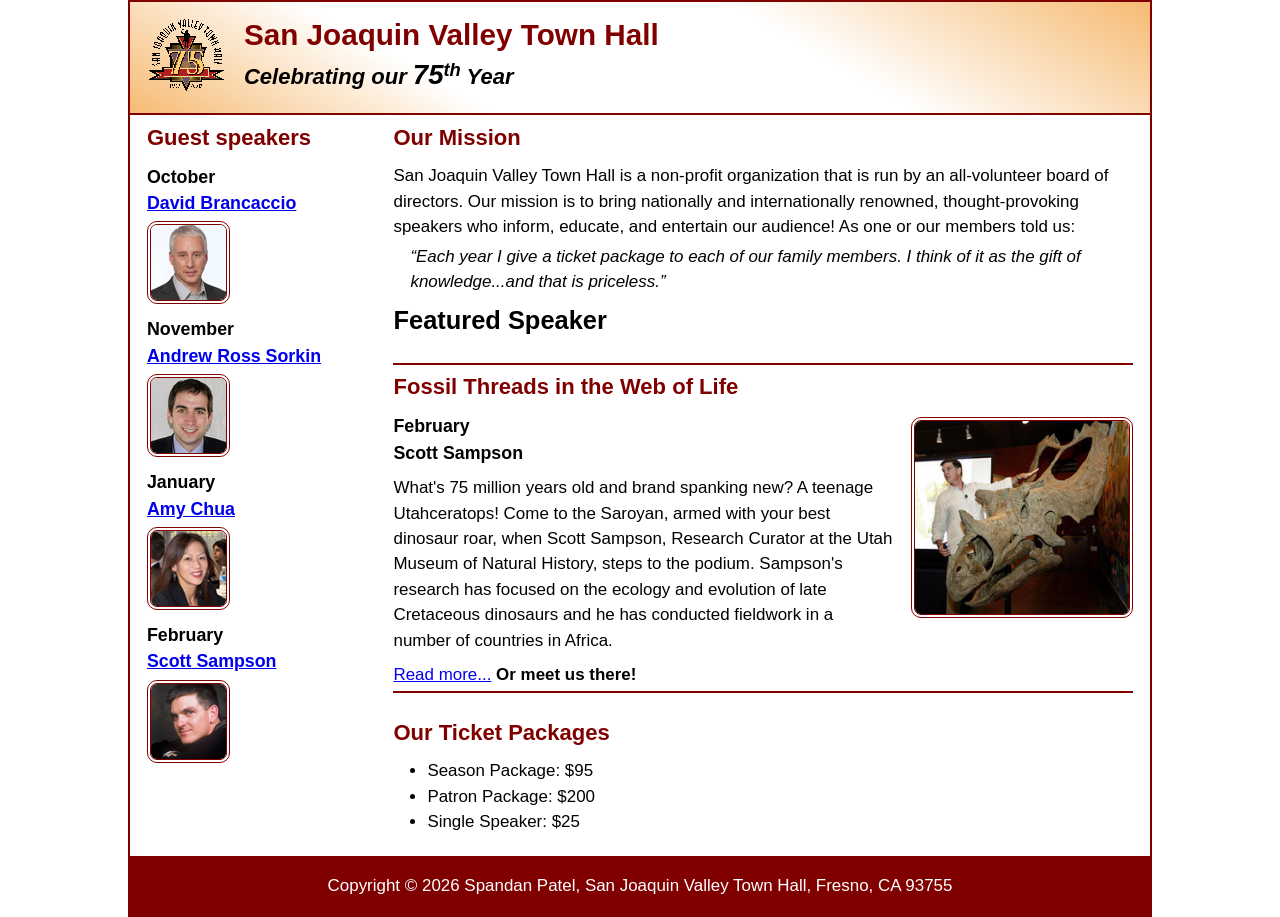
<file: index.html>
<!DOCTYPE html>
<html lang="en">

<head>
	<meta charset="utf-8">
	<title>San Joaquin Valley Town Hall</title>
	<meta name="viewport" content="width=device-width, initial-scale=1">
	<link rel="icon" href="images/favicon.ico">
	<link rel="stylesheet" href="styles/main.css">
</head>

<body>
	<header>
		<img src="images/town_hall_logo.gif" alt="Town Hall logo">
		<h2>San Joaquin Valley Town Hall</h2>
		<h3>Celebrating our <em class="large">75</em><sup>th</sup> Year</h3>
	</header>
	<main>
		<aside>
			<h2>Guest speakers</h2>
			<h3>October<br><a href="speakers/brancaccio.html">David Brancaccio</a></h3>
			<img src="images/brancaccio75.jpg" alt="David Brancaccio photo">
			<h3>November<br><a href="speakers/sorkin.html">Andrew Ross Sorkin</a></h3>
			<img src="images/sorkin75.jpg" alt="Andrew Ross Sorkin photo">
			<h3>January<br><a href="speakers/chua.html">Amy Chua</a></h3>
			<img src="images/chua75.jpg" alt="Amy Chua photo">
			<h3>February<br><a href="speakers/sampson.html">Scott Sampson</a></h3>
			<img src="images/sampson75.jpg" alt="Scott Sampson photo">
		</aside>

		<section>
			<h2>Our Mission</h2>
			<p>San Joaquin Valley Town Hall is a non-profit organization that is run by an 
				all-volunteer board of directors. Our mission is to bring nationally and 
				internationally renowned, thought-provoking speakers who inform, educate, 
				and entertain our audience! As one or our members told us:</p>
			<blockquote>&ldquo;Each year I give a ticket package to each of our family members. 
				I think of it as the gift of knowledge...and that is priceless.&rdquo;</blockquote>

			<h1>Featured Speaker</h1>
			<article class="featured">
				<h2>Fossil Threads in the Web of Life</h2>
				<img src="images/sampson_dinosaur.jpg" alt="Scott Sampson with dinosaur">
				<h3>February<br>
				Scott Sampson</h3>
				<p>What's 75 million years old and brand spanking new? A teenage Utahceratops! 
				Come to the Saroyan, armed with your best dinosaur roar, when Scott Sampson, Research 
				Curator at the Utah Museum of Natural History, steps to the podium. Sampson's research 
				has focused on the ecology and evolution of late Cretaceous dinosaurs and he has conducted 
				fieldwork in a number of countries in Africa.</p>
				<p><a href="speakers/sampson.html">Read more...</a>&nbsp;<b>Or meet us there!</b></p>
			</article>

			<h2>Our Ticket Packages</h2>
			<ul>
				<li>Season Package: $95</li>
				<li>Patron Package: $200</li>
				<li>Single Speaker: $25</li>
			</ul>
		</section>	
	</main>
	<footer>
		<p>Copyright &copy; 2026 Spandan Patel, San Joaquin Valley Town Hall, Fresno, CA 93755</p>
	</footer>
</body>
</html>
</file>
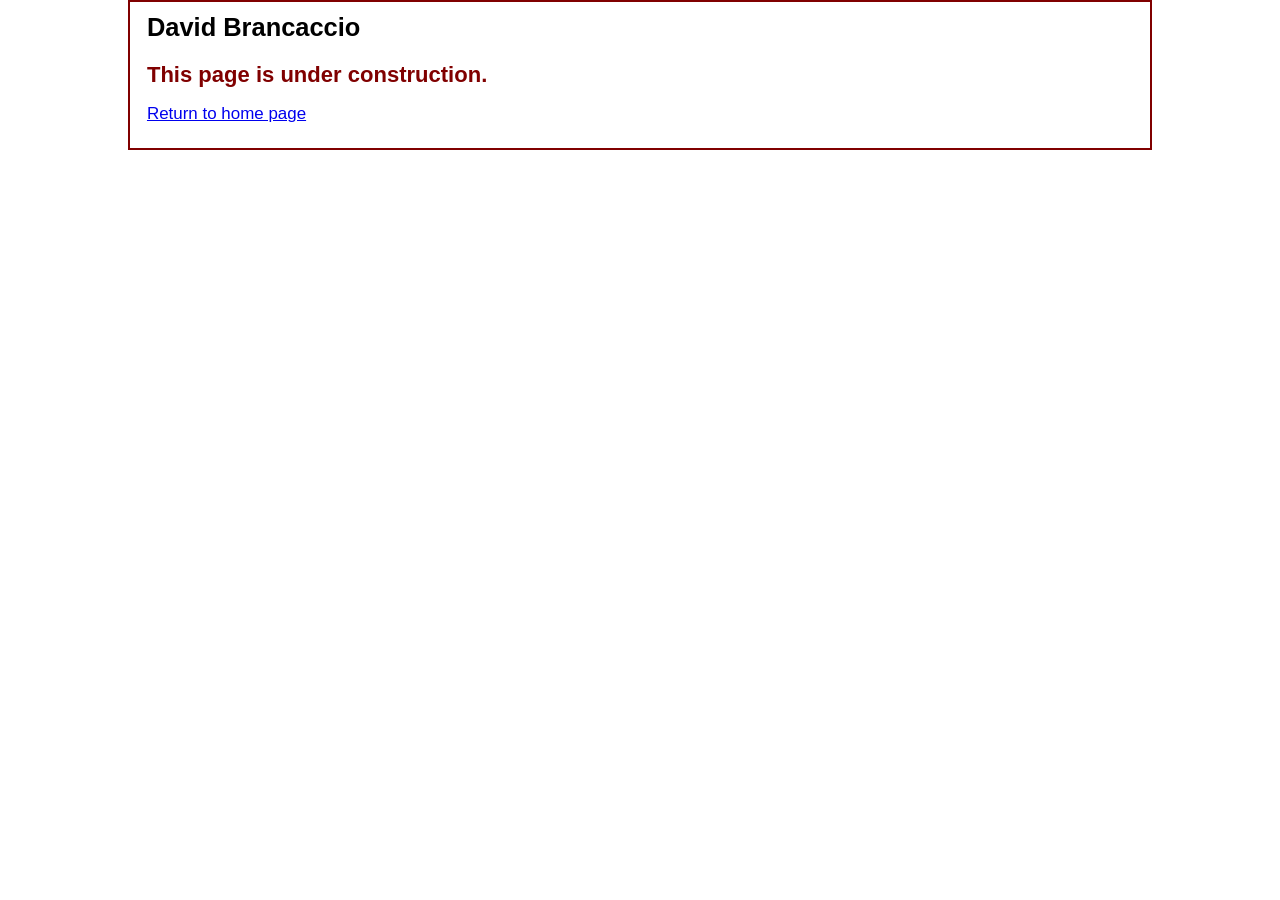
<file: speakers/brancaccio.html>
<!DOCTYPE html>
<html lang="en">

<head>
	<meta charset="utf-8">
	<title>San Joaquin Valley Town Hall</title>
	<link rel="icon" href="../images/favicon.ico">
	<link rel="stylesheet" href="../styles/main.css">
</head>

<body>
	<main>
		<section>
			<h1>David Brancaccio</h1>
			<h2>This page is under construction.</h2>
			<p><a href="../index.html">Return to home page</a></p>
		</section>
	</main>
</body>

</html>
</file>
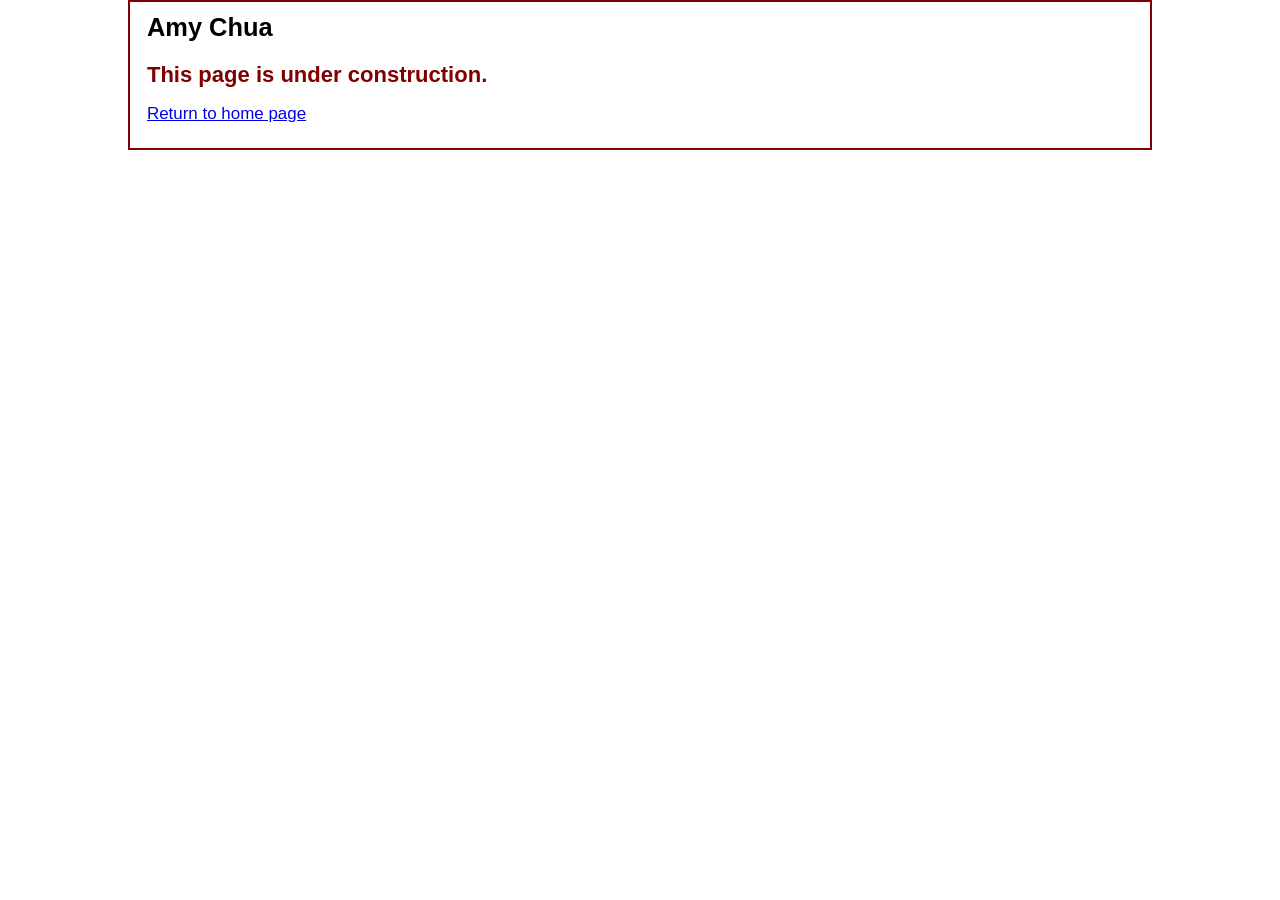
<file: speakers/chua.html>
<!DOCTYPE html>
<html lang="en">

<head>
	<meta charset="utf-8">
	<title>San Joaquin Valley Town Hall</title>
	<link rel="icon" href="../images/favicon.ico">
	<link rel="stylesheet" href="../styles/main.css">
</head>

<body>
	<main>
		<section>
			<h1>Amy Chua</h1>
			<h2>This page is under construction.</h2>
			<p><a href="../index.html">Return to home page</a></p>
		</section>
	</main>
</body>

</html>
</file>
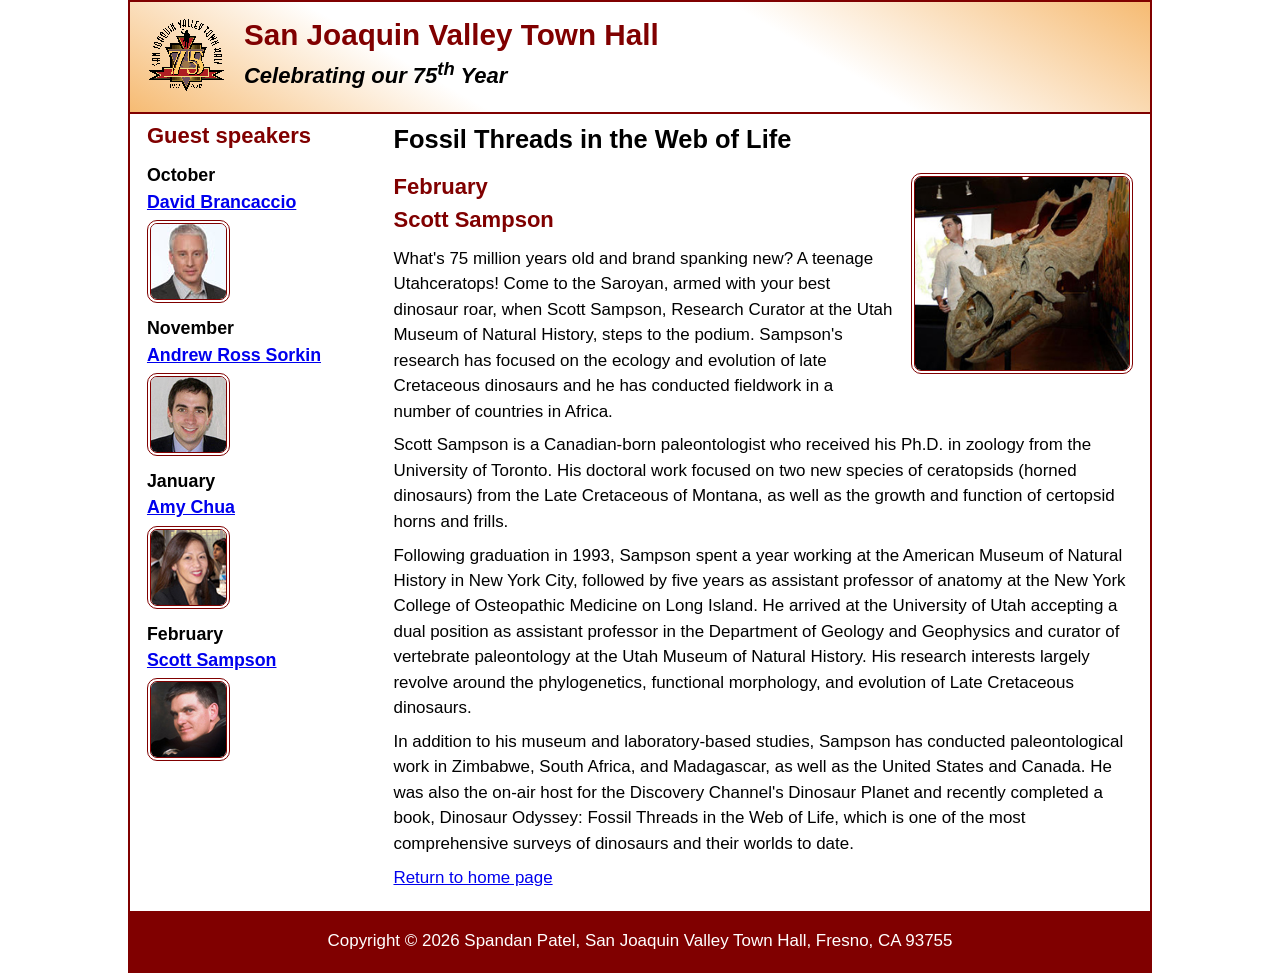
<file: speakers/sampson.html>
<!DOCTYPE html>
<html lang="en">

<head>
	<meta charset="utf-8">
	<title>San Joaquin Valley Town Hall</title>
	<meta name="viewport" content="width=device-width, initial-scale=1">
	<link rel="icon" href="../images/favicon.ico">
	<link rel="stylesheet" href="../styles/main.css">
</head>

<body>
	<header>
		<img src="../images/town_hall_logo.gif" alt="Town Hall logo">
		<h2>San Joaquin Valley Town Hall</h2>
		<h3>Celebrating our <span class="shadow">75<sup>th</sup></span> Year</h3>
	</header>
	<main>
		<aside>
			<h2>Guest speakers</h2>
			<h3>October<br><a href="../speakers/brancaccio.html">David Brancaccio</a></h3>
			<img src="../images/brancaccio75.jpg" alt="David Brancaccio photo">
			<h3>November<br><a href="../speakers/sorkin.html">Andrew Ross Sorkin</a></h3>
			<img src="../images/sorkin75.jpg" alt="Andrew Ross Sorkin photo">
			<h3>January<br><a href="../speakers/chua.html">Amy Chua</a></h3>
			<img src="../images/chua75.jpg" alt="Amy Chua photo">
			<h3>February<br><a href="../speakers/sampson.html">Scott Sampson</a></h3>
			<img src="../images/sampson75.jpg" alt="Scott Sampson photo">
		</aside>
		<section class="speaker">
			<h1>Fossil Threads in the Web of Life</h1>
			<article>
				<img src="../images/sampson_dinosaur.jpg" alt="Scott Sampson with dinosaur">
				<h2>February<br>Scott Sampson</h2>
				<p>What's 75 million years old and brand spanking new? A teenage Utahceratops! Come to the 
				   Saroyan, armed with your best dinosaur roar, when Scott Sampson, Research Curator at the 
				   Utah Museum of Natural History, steps to the podium. Sampson's research has focused on the 
				   ecology and evolution of late Cretaceous dinosaurs and he has conducted fieldwork in a number 
				   of countries in Africa.</p>
				<p>Scott Sampson is a Canadian-born paleontologist who received his Ph.D. in zoology from the 
				   University of Toronto. His doctoral work focused on two new species of ceratopsids (horned 
				   dinosaurs) from the Late Cretaceous of Montana, as well as the growth and function of certopsid 
				   horns and frills.</p>
				<p>Following graduation in 1993, Sampson spent a year working at the American Museum of Natural 
				   History in New York City, followed by five years as assistant professor of anatomy at the New 
				   York College of Osteopathic Medicine on Long Island. He arrived at the University of Utah 
				   accepting a dual position as assistant professor in the Department of Geology and Geophysics 
				   and curator of vertebrate paleontology at the Utah Museum of Natural History. His research 
				   interests largely revolve around the phylogenetics, functional morphology, and evolution of 
				   Late Cretaceous dinosaurs.</p>
				<p>In addition to his museum and laboratory-based studies, Sampson has conducted paleontological 
				   work in Zimbabwe, South Africa, and Madagascar, as well as the United States and Canada. He was 
				   also the on-air host for the Discovery Channel's Dinosaur Planet and recently completed a book, 
				   Dinosaur Odyssey: Fossil Threads in the Web of Life, which is one of the most 
				   comprehensive surveys of dinosaurs and their worlds to date.</p>
			</article>
			<p><a href="../index.html">Return to home page</a></p>
		</section>
	</main>
	<footer>
		<p>Copyright &copy; 2026 Spandan Patel, San Joaquin Valley Town Hall, Fresno, CA 93755</p>
	</footer>
</body>
</html>
</file>
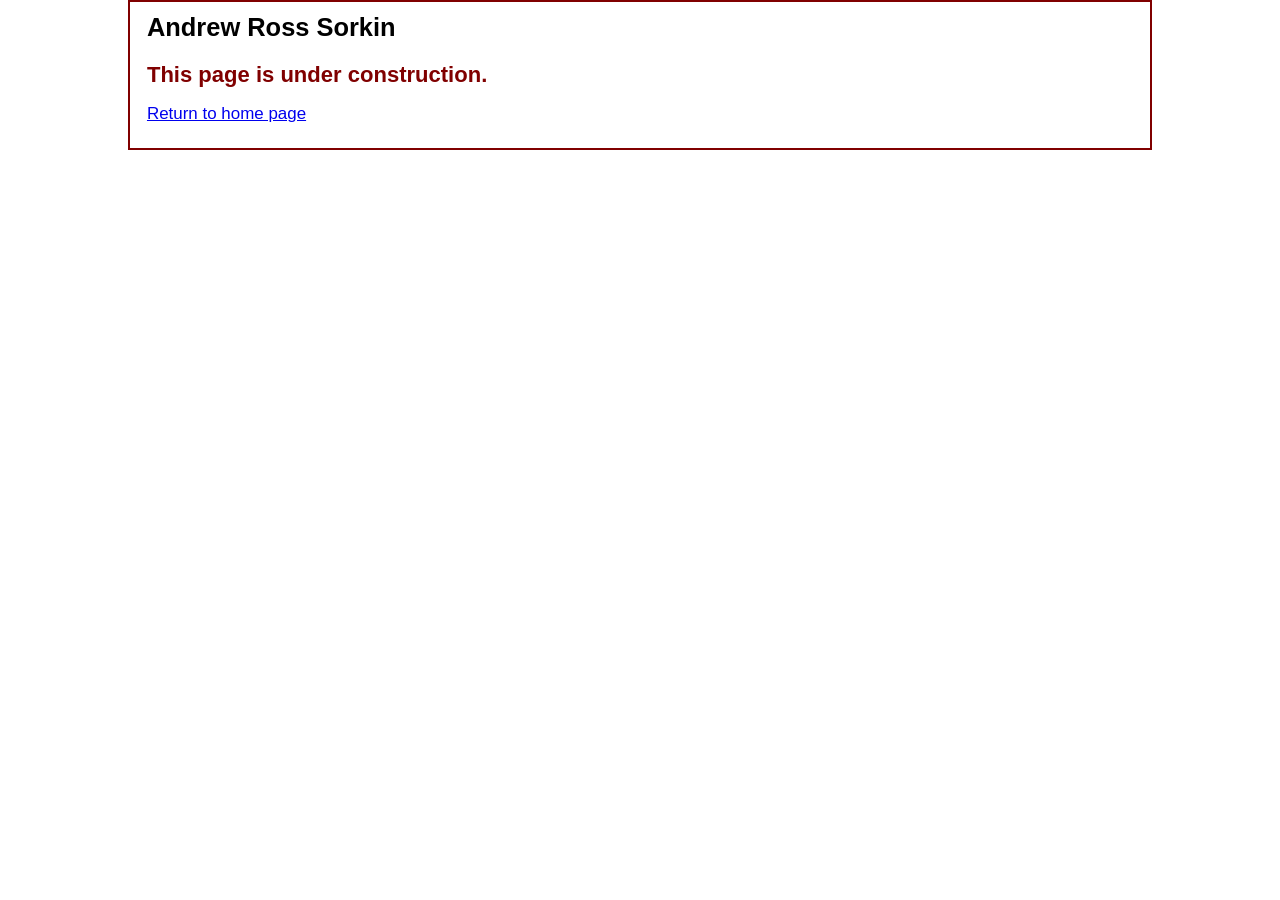
<file: speakers/sorkin.html>
<!DOCTYPE html>
<html lang="en">

<head>
	<meta charset="utf-8">
	<title>San Joaquin Valley Town Hall</title>
	<link rel="icon" href="../images/favicon.ico">
	<link rel="stylesheet" href="../styles/main.css">
</head>

<body>
	<main>
		<section>
			<h1>Andrew Ross Sorkin</h1>
			<h2>This page is under construction.</h2>
			<p><a href="../index.html">Return to home page</a></p>
		</section>
	</main>
</body>

</html>
</file>
<file: styles/main.css>
/* custom property */
:root {
	--accent-color: #800000;  /* could also be coded #800 */
	--gradient-color: #f6bb73;
}

/* reset */
* {
	margin: 0;
	padding: 0;
	box-sizing: border-box;
}

/* default styles */
body {
	font-family: Arial, Helvetica, sans-serif;
	/* 16 */
    font-size: calc(90% + .2vw);
	line-height: 1.5;

	width: 80%;

	/* 16 */
	max-width: 1024px;
	margin: auto;
	border: 2px solid var(--accent-color);
}
a:hover, a:focus{
	font-style: italic;
	color: var(--accent-color);
}
h1, h2, h3, p, ul {
	/* 16 */
	padding: .25em 0;
}
h1 {
	font-size: 150%;
}
h2 {
	font-size: 130%;
	color: var(--accent-color);
}
h3 {
	font-size: 105%;
}
ul {
	margin-left: 2em;
}

/* the styles for the header */
header {
	/* 16 */
	line-height: 1.2;

	border-bottom: 2px solid var(--accent-color);
	background-image: linear-gradient(
	    30deg, var(--gradient-color) 0%, white 30%, white 65%, var(--gradient-color) 100%);
	& h2 {
		font-size: 175%;
		padding: .5em 0 0 0;
	}
	& h3 {
		font-size: 130%;
		font-style: italic;
		padding-bottom: 1em;
	}
	& img {
		float: left;
		margin: .75em 1em;

		/* 17 */
		width: 10%;
		min-width: 40px;
		max-width: 80px;
	}
}

/* the styles for the main content */
main {

	/* 9 */
	display: flex;

	padding: 0 1em 1em;
	& blockquote {
		font-style: italic;
		padding-left: 1em;
	}
	& img {
		border: 4px double var(--accent-color);
		border-radius: 10px;
	}
}

/* 10 */
aside {
	flex-basis: 25%;
	/* 11*/
	padding-right: 1em;

	/* 17 */
	&img {
		width: 100%;
		min-width: 40px;
		max-width: 75px;
	}
}
section {
	flex-basis: 75%;
	/* 14 */
	& img {
		float: right;
		margin: .5em 0 .5em 1em; 
		/* 17 */
		width: 30%;
		min-width: 100px;
		max-width: 250px;
	}
}

/* 12 */
.featured {
	/* 13 */
	border-top: 2px solid var(--accent-color);
	border-bottom: 2px solid var(--accent-color);
	/* 15 */
	margin: 1em 0;
}

/* 19 */
.speaker {
	&h1 {
		color: var(--accent-color)
	}
	&h2 {
		color: black;
	}
	& p {
		padding: .5em 0;
	}
}

/* the styles for the footer */
footer {
	background-color: var(--accent-color);
	& p {
		text-align: center;
		color: white;
		padding: 1em 0;
	}
}

/* CSS class */
.large {
	font-size: 125%;
}
</file>
